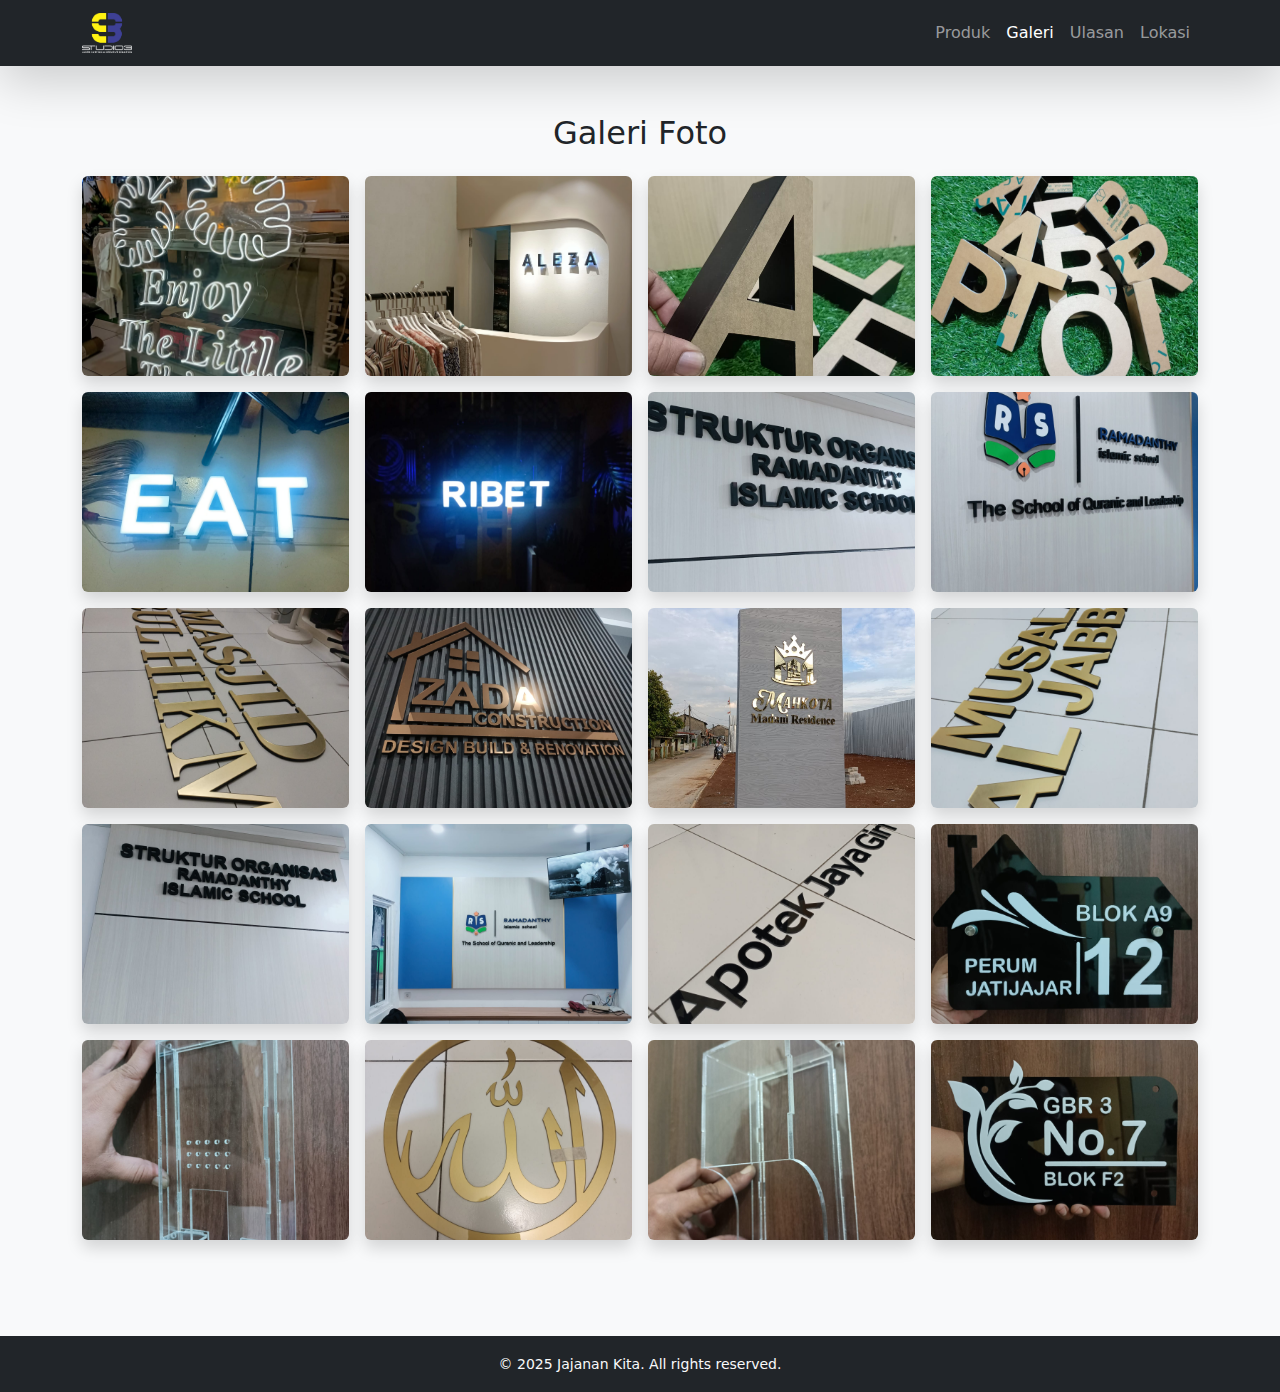
<file: galeri.html>
<!DOCTYPE html>
<html lang="id">
<head>
  <meta charset="UTF-8" />
  <meta name="viewport" content="width=device-width, initial-scale=1.0"/>
  <title>Galeri</title>
  <link href="https://cdn.jsdelivr.net/npm/bootstrap@5.3.0/dist/css/bootstrap.min.css" rel="stylesheet">
  <style>
    body {
      background-color: #f8f9fa;
    }
    .galeri-img {
      height: 200px;
      object-fit: cover;
    }
    .text-glow {
      text-shadow: 0 0 8px rgba(255,255,255,0.5);
    }
  </style>
</head>
<body>

  <!-- Navbar -->
  <nav class="navbar navbar-expand-lg navbar-dark bg-dark shadow-lg">
    <div class="container">
      <a class="navbar-brand fw-bold text-glow" href="index.html">
        <img src="assets/Studio3.png" alt="Logo" style="height:40px;">
      </a>
      <button class="navbar-toggler" type="button" data-bs-toggle="collapse" data-bs-target="#navbarNav">
        <span class="navbar-toggler-icon"></span>
      </button>
      <div class="collapse navbar-collapse" id="navbarNav">
        <ul class="navbar-nav ms-auto">
          <li class="nav-item"><a class="nav-link" href="index.html#produk">Produk</a></li>
          <li class="nav-item"><a class="nav-link active" href="#">Galeri</a></li>
          <li class="nav-item"><a class="nav-link" href="index.html#ulasan">Ulasan</a></li>
          <li class="nav-item"><a class="nav-link" href="index.html#lokasi">Lokasi</a></li>
        </ul>
      </div>
    </div>
  </nav>

  <!-- Galeri Section -->
  <section class="py-5">
    <div class="container">
      <h2 class="text-center mb-4">Galeri Foto</h2>
      <div class="row g-3">
        <script>
          const galeriList = [
            'IMG-20250518-WA0007.jpg', 'IMG-20250518-WA0008.jpg', 'IMG-20250518-WA0009.jpg', 'IMG-20250518-WA0010.jpg',
            'IMG-20250518-WA0012.jpg', 'IMG-20250518-WA0013.jpg', 'IMG-20250518-WA0014.jpg', 'IMG-20250518-WA0015.jpg',
            'IMG-20250518-WA0016.jpg', 'IMG-20250518-WA0017.jpg', 'IMG-20250518-WA0018.jpg', 'IMG-20250519-WA0001.jpg',
            'IMG-20250519-WA0002.jpg', 'IMG-20250519-WA0003.jpg', 'IMG-20250519-WA0004.jpg', 'IMG-20250519-WA0005.jpg',
            'IMG-20250519-WA0006.jpg', 'IMG-20250519-WA0007.jpg', 'IMG-20250519-WA0008.jpg', 'IMG-20250519-WA0009.jpg'
          ];
          galeriList.forEach(name => {
            document.write(`
              <div class="col-6 col-md-4 col-lg-3">
                <img src="assets/${name}" class="w-100 rounded shadow galeri-img" alt="${name}">
              </div>
            `);
          });
        </script>
      </div>
    </div>
  </section>

  <!-- Footer -->
  <footer class="bg-dark text-light text-center py-3 mt-5">
    <div class="container">
      <small>&copy; 2025 Jajanan Kita. All rights reserved.</small>
    </div>
  </footer>

  <script src="https://cdn.jsdelivr.net/npm/bootstrap@5.3.0/dist/js/bootstrap.bundle.min.js"></script>
</body>
</html>
</file>
